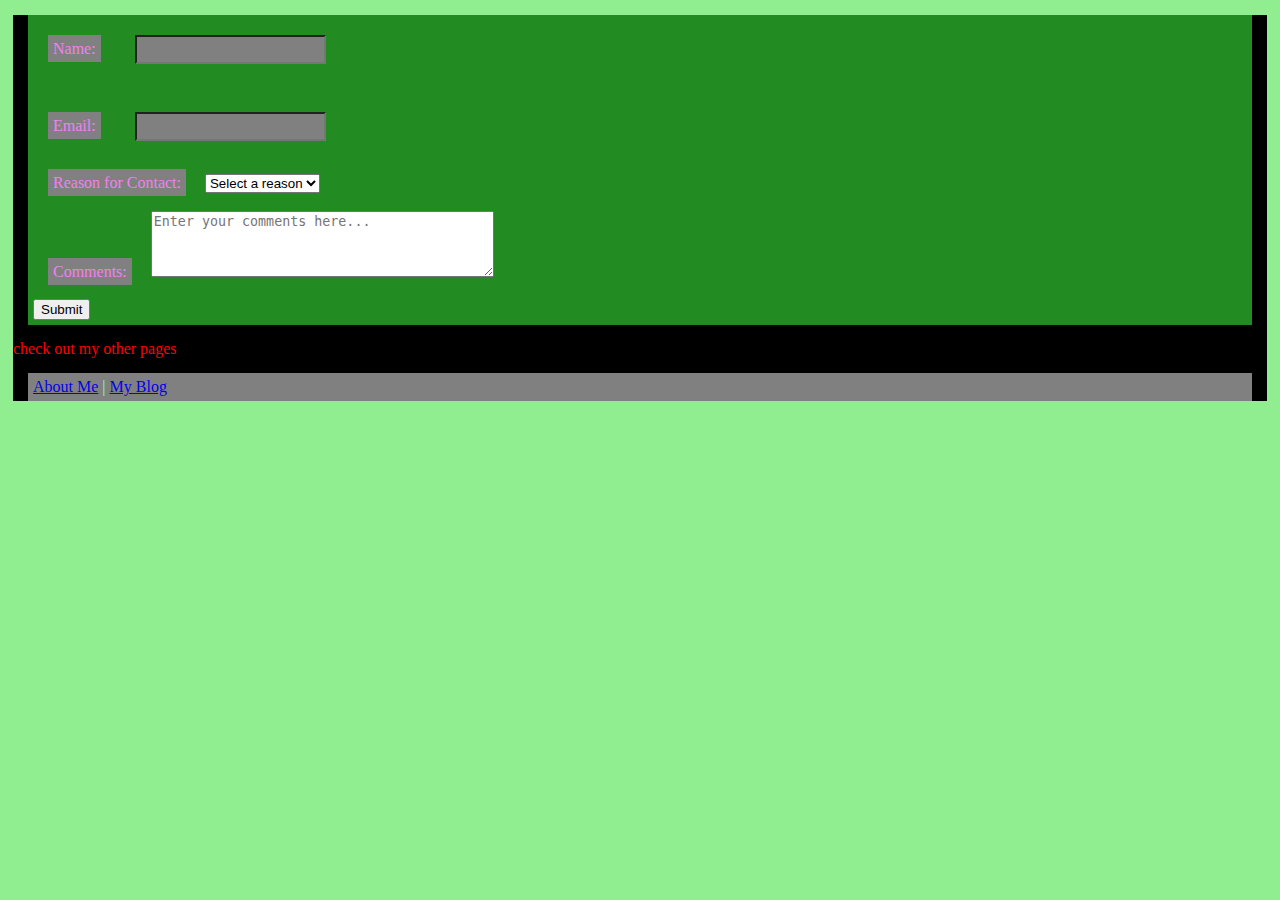
<file: contact.html>
<!DOCTYPE html>
<html lang="en">
<head>
    <meta charset="UTF-8">
    <meta name="viewport" content="width=device-width, initial-scale=1.0">
    <title>Document</title>
    <link rel="stylesheet" href="style.css">
</head>
<body>
    <header>
           <form name="contact" method="POST" data-netlify="true">
                <label for="name">Name:</label>
                <input type="text" id="name" name="name" required><br><br>

                <label for="email">Email:</label>
                <input type="email" id="email" name="email" required><br><br>

                <label for="reason">Reason for Contact:</label>
                <select id="reason" name="reason" required>
                    <option value="" disabled selected>Select a reason</option>
                    <option value="Saying hi">Question</option>
                    <option value="Looking for contractor">Feedback</option>
                    <option value="Looking for interview">Other</option>
                </select><br><br>

                <label for="comments">Comments:</label>
                <textarea id="comments" name="comments" rows="4" cols="40" placeholder="Enter your comments here..." required></textarea><br><br>

                <button type="submit">Submit</button>
            </form>
                    check out my other pages
            <nav id = "talk">
                <a href="about.html">About Me</a> |
                <a href="index.html">My Blog</a>
            </nav>
    </header>
</body>
</html>
</file>
<file: style.css>
h1 {
    color:pink;
   background:gray;
    padding: 5px;
    margin: 15px;
    font: serif;
}
h2{
      color:palevioletred;
   background:gray;
    padding: 5px;
    margin: 15px;
    font: serif;
}
header{
   color:red;
   background:forestgreen;
    padding: 5px;
    margin: 15px;
    font: serif;
}
section {
   color:cyan;
   background:forestgreen;
    padding: 5px;
    margin: 15px;
    font: serif;
}
em {
      color:whitesmoke;
   background:gray;
    padding: 5px;
    margin: 15px;
    font: serif;
}
p {
       color:yellowgreen;
   background:gray;
    padding: 5px;
    margin: 15px;
    font: serif;
}
nav {
       color:aqua;
   background:gray;
    padding: 5px;
    margin: 15px;
    font: comic;
}
ul {
       color:green;
   background:gray;
    padding: 5px;
    margin: 15px;
    font: serif;
}
li {
      color:goldenrod;
   background:gray;
    padding: 5px;
    margin: 15px;
    font: serif;
}
form{
   color:brown;
   background:forestgreen;
    padding: 5px;
    margin: 15px;
     font: comic;
}
label{
   color:violet;
   background:gray;
    padding: 5px;
    margin: 15px;
    font: comic;
}
input{
   color:black;
   background:gray;
    padding: 5px;
    margin: 15px;
     font: comic;
}
option{
   color:gainsboro;
   background:gray;
    padding: 5px;
    margin: 15px;
      font: comic;
}
.games{
   color:plum;
     background:gray;
    padding: 5px;
    margin: 15px;
    font: serif;
}
.dogs{
   color:bisque;
     background:gray;
    padding: 5px;
    margin: 15px;
    font: serif;
}
.bio{
   color:coral;
    background:gray;
    padding: 5px;
    margin: 15px;
    font: serif;
}
.wacky{
   color:hotpink;
     background:gray;
    padding: 5px;
    margin: 15px;
     font: comic;
}
#main{
   color:lawngreen;
    background:gray;
    padding: 5px;
    margin: 15px;
    font: comic;
}
#talk{
   color:aquamarine;
    background:gray;
    padding: 5px;
    margin: 15px;
  font: comic;
}
#me{
   color:blue;
    background:gray;
    padding: 5px;
    margin: 15px;
    font: comic;
}
#navbar {
  position: sticky;
  top: 0;
  overflow: hidden;
  background-color: #333;
}
.row {
  display: flex;
  color:chartreuse;
}

.column {
  flex: 10%;
  color:darkorchid;
}
.floatright {
float: right;
width: 150px;
margin: 0 0 10px 10px;
padding: 10px;
max-width: 100%;
}

@media screen and (min-width: 480px) {
  body {
    background-color: blue;
  }
  h1 {
    color:pink;
   background:orange;
    padding: 0px;
    margin: 0px;
    font: serif;
}
h2{
      color:palevioletred;
   background:orange;
    padding: 0px;
    margin: 0px;
    font: serif;
}
header{
   color:red;
   background:orange;
    padding: 0px;
    margin: 0px;
    font: serif;
}
section {
   color:cyan;
   background:orange;
    padding: 0px;
    margin: 0px;
    font: serif;
}
}
@media screen and (min-width: 600px) {
  body {
    background-color: lightgreen;

  }
  h1 {
    color:pink;
   background:black;
    padding: 0px;
    margin: 5px;
    font: serif;
}
h2{
      color:palevioletred;
  background:black;
    padding: 0px;
    margin: 5px;
    font: serif;
}
header{
   color:red;
     background:black;
    padding: 0px;
    margin: 5px;
    font: serif;
}
section {
   color:cyan;
     background:black;
     padding: 0px;
    margin: 5px;
    font: serif;
}
}
</file>
